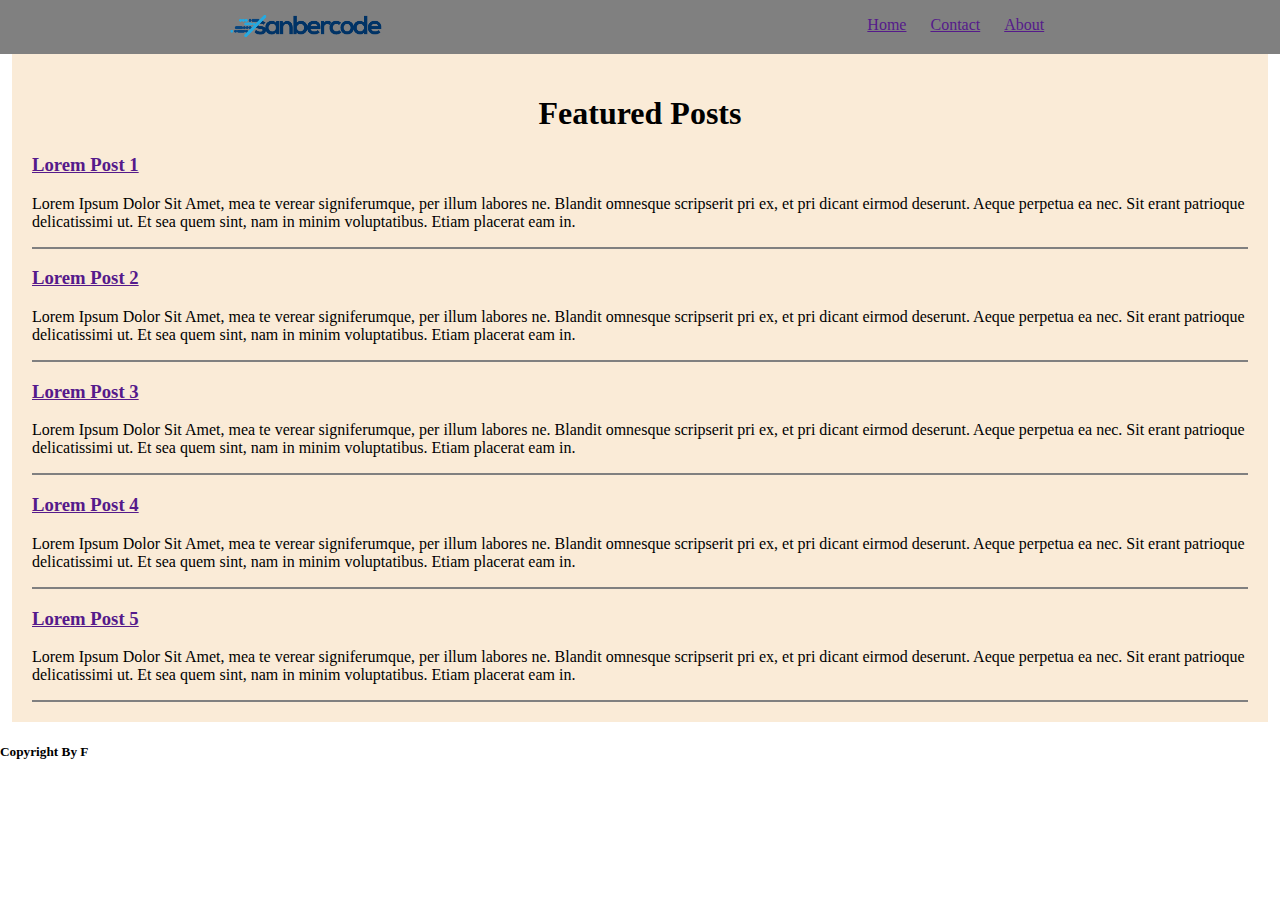
<file: Pekan 1/Hari 2/index.html>
<!DOCTYPE html>
<html lang="en">
<head>
    <meta charset="UTF-8">
    <meta http-equiv="X-UA-Compatible" content="IE=edge">
    <meta name="viewport" content="width=device-width, initial-scale=1.0">
    <title>Home SanberCode</title>
    <link rel="stylesheet" href="css/style.css">
</head>

<body>
    <nav> 
        <a href="https://sanbercode.com/"><img id="img" src="img/logo.png" width="180px"></a>
        <ul id="li">
            <li><a href="">Home</a></li>
            <li><a href="">Contact</a></li>
            <li><a href="">About</a></li>
        </ul>
    </nav>
    <main>
        
<h1>Featured Posts</h1>
<div id="article-list">
  <article>
    <a href=""><h3>Lorem Post 1</h3></a>
    <p>
      Lorem Ipsum Dolor Sit Amet, mea te verear signiferumque, per illum labores ne. Blandit omnesque scripserit pri ex, et pri dicant eirmod deserunt. 
      Aeque perpetua ea nec. Sit erant patrioque delicatissimi ut. Et sea quem sint, nam in minim voluptatibus. Etiam placerat eam in.
    </p>
  </article>
  <article>
    <a href=""><h3>Lorem Post 2</h3></a>
    <p>
      Lorem Ipsum Dolor Sit Amet, mea te verear signiferumque, per illum labores ne. Blandit omnesque scripserit pri ex, et pri dicant eirmod deserunt. 
      Aeque perpetua ea nec. Sit erant patrioque delicatissimi ut. Et sea quem sint, nam in minim voluptatibus. Etiam placerat eam in.
    </p>
  </article>
  <article>
    <a href=""><h3>Lorem Post 3</h3></a>
    <p>
      Lorem Ipsum Dolor Sit Amet, mea te verear signiferumque, per illum labores ne. Blandit omnesque scripserit pri ex, et pri dicant eirmod deserunt. 
      Aeque perpetua ea nec. Sit erant patrioque delicatissimi ut. Et sea quem sint, nam in minim voluptatibus. Etiam placerat eam in.
    </p>
  </article>
  <article>
    <a href=""><h3>Lorem Post 4</h3></a>
    <p>
      Lorem Ipsum Dolor Sit Amet, mea te verear signiferumque, per illum labores ne. Blandit omnesque scripserit pri ex, 
      et pri dicant eirmod deserunt. Aeque perpetua ea nec. Sit erant patrioque delicatissimi ut. Et sea quem sint, nam in minim voluptatibus. Etiam placerat eam in.
    </p>
  </article>
  <article>
    <a href=""><h3>Lorem Post 5</h3></a>
    <p>
      Lorem Ipsum Dolor Sit Amet, mea te verear signiferumque, per illum labores ne. Blandit omnesque scripserit pri ex, et pri dicant eirmod deserunt. 
      Aeque perpetua ea nec. Sit erant patrioque delicatissimi ut. Et sea quem sint, nam in minim voluptatibus. Etiam placerat eam in.
    </p>
  </article>
</div>
    </main>
    <footer><h5>Copyright By F</h5></footer>
</body>
</html>
</file>
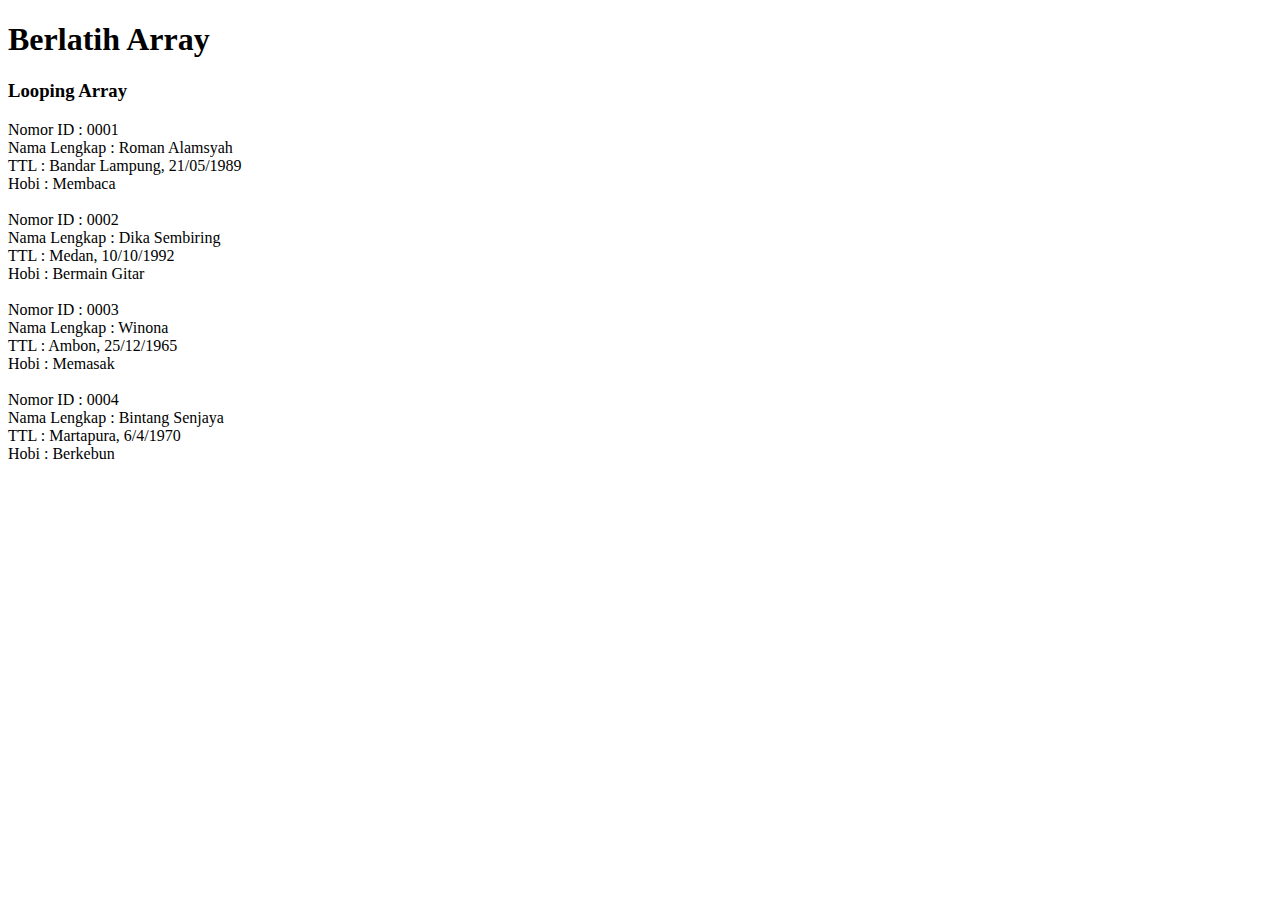
<file: Pekan 1/Hari 4/array.html>
<!DOCTYPE html>
<html lang="en">
<head>
    <meta charset="UTF-8">
    <meta name="viewport" content="width=device-width, initial-scale=1.0">
    <meta http-equiv="X-UA-Compatible" content="ie=edge">
    <title>Array</title>
</head>
<body>

    <h1>Berlatih Array</h1>    


    <h3>Looping Array</h3>
    <div id="jawaban1"></div>


    <script>

       /* 
            SOAL NO. 1 LOOPING PADA ARRAY
            Buatlah sebuah fungsi dengan nama dataHandling() dengan sebuah parameter untuk menerima argumen. Argumen yang akan diterima 
adalah sebuah 
            array yang berisi beberapa array sejumlah n. Contoh input dapat dilihat dibawah:

            var input = [
                ["0001", "Roman Alamsyah", "Bandar Lampung", "21/05/1989", "Membaca"],
                ["0002", "Dika Sembiring", "Medan", "10/10/1992", "Bermain Gitar"],
                ["0003", "Winona", "Ambon", "25/12/1965", "Memasak"],
                ["0004", "Bintang Senjaya", "Martapura", "6/4/1970", "Berkebun"]
            ]

            Tugas kamu adalah mengimplementasikan fungsi dataHandling agar dapat menampilkan data-data pada dari argumen seperti di bawah ini:

            Nomor ID:  0001
            Nama Lengkap:  Roman Alamsyah
            TTL:  Bandar Lampung 21/05/1989
            Hobi:  Membaca

            Nomor ID:  0002
            Nama Lengkap:  Dika Sembiring
            TTL:  Medan 10/10/1992
            Hobi:  Bermain Gitar

            Nomor ID:  0003
            Nama Lengkap:  Winona
            TTL:  Ambon 25/12/1965
            Hobi:  Memasak

            Nomor ID:  0004
            Nama Lengkap:  Bintang Senjaya
            TTL:  Martapura 6/4/1970
            Hobi:  Berkebun

        */

        var input = [
                ["0001", "Roman Alamsyah", "Bandar Lampung", "21/05/1989", "Membaca"],
                ["0002", "Dika Sembiring", "Medan", "10/10/1992", "Bermain Gitar"],
                ["0003", "Winona", "Ambon", "25/12/1965", "Memasak"],
                ["0004", "Bintang Senjaya", "Martapura", "6/4/1970", "Berkebun"]
            ]
        
        // Code kamu di sini, lakukan looping terhadap input di atas
        function dataHandling(data){
            var temp = "";
            for(var i = 0; i < data.length; i++){
                temp += "Nomor ID : " + data[i][0] + "<br> Nama Lengkap : " + data[i][1] + "<br> TTL : " + data[i][2] + ", "+ data[i][3] + "<br> Hobi : " + data[i][4] +"<br><br>";
            }
            return temp;
        }
           
        var jawaban1 = dataHandling(input);

        document.getElementById("jawaban1").innerHTML = jawaban1  

    </script>
    
</body>
</html>
</file>
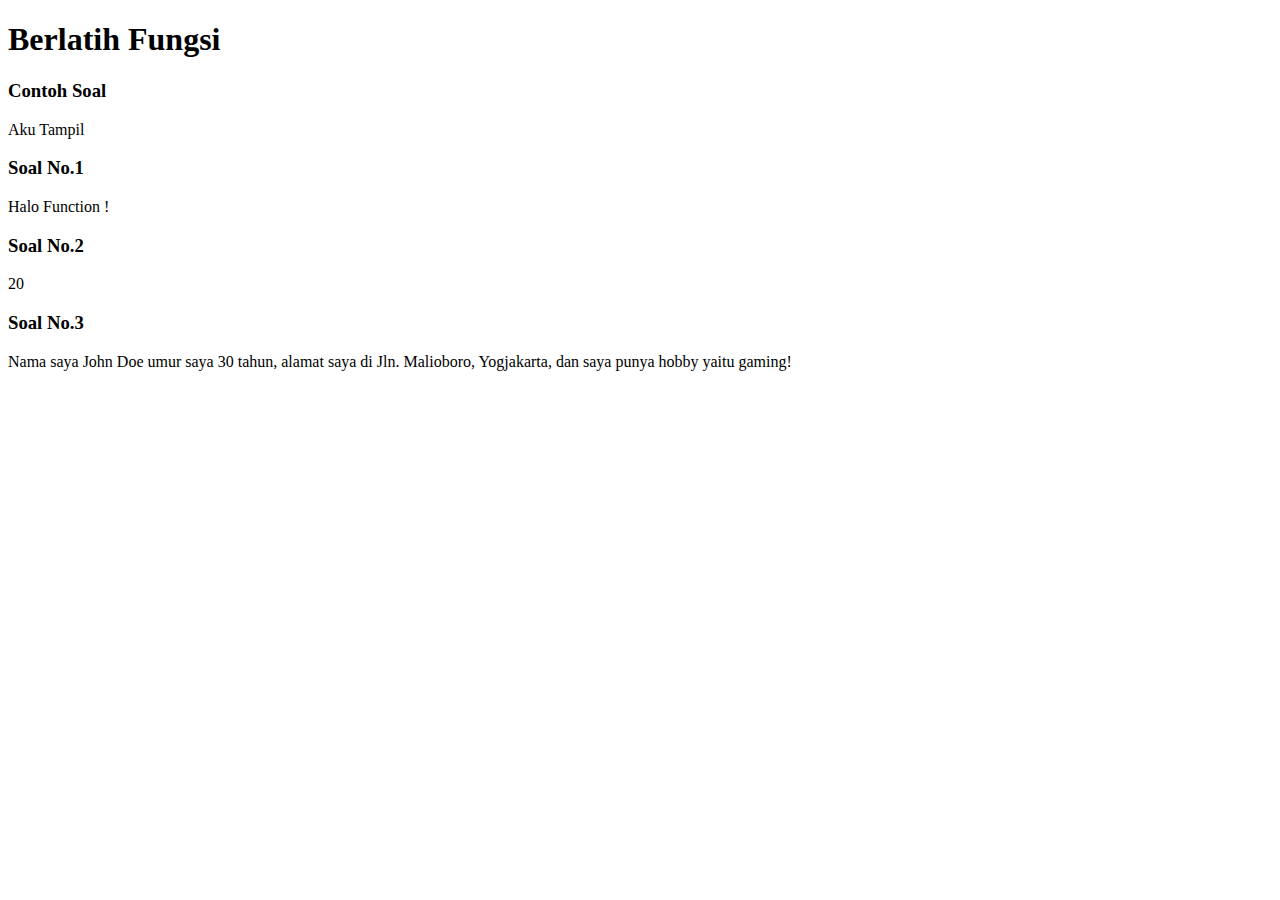
<file: Pekan 1/Hari 4/function.html>
<!DOCTYPE html>
<html lang="en">
<head>
    <meta charset="UTF-8">
    <meta name="viewport" content="width=device-width, initial-scale=1.0">
    <meta http-equiv="X-UA-Compatible" content="ie=edge">
    <title>Function</title>
</head>
<body>
    <h1>Berlatih Fungsi</h1>

    <h3>Contoh Soal</h3>
    <div id="contohJawaban">

    </div>

    <h3>Soal No.1</h3>
    <div id="jawaban1">

    </div>

    <h3>Soal No.2</h3>
    <div id="jawaban2">

    </div>

    <h3>Soal No.3</h3>
    <div id="jawaban3">

    </div>

    <script>

        // CONTOH
        // Kamu diminta untuk membuat fungsi bernama tampilkan() untuk menampilkan "Aku Tampil" pada halaman html. 

        // Jawaban CONTOH
        function tampilkan() {
            document.getElementById("contohJawaban").innerHTML = "Aku Tampil"
        }

        //Jalankan function 
        tampilkan()

        // Soal No. 1 Fungsi Teriak
        /* 
            Buatlah sebuah fungsi bernama teriak(), yang mengembalikan nilai berupa "Halo Function!", yang kemudian akan ditampilkan di halaman html.
            Tampilkan dengan cara document.getElementById("jawaban1").innerHTML seperti di CONTOH.
        */

        
        function teriak() {
            // Tulis Code mulai di sini
            document.getElementById("jawaban1").innerHTML="Halo Function !"
            // Tampilkan dengan cara document.getElementById("jawaban1").innerHTML seperti di CONTOH.
        }
        
        // Jalankan function teriak
        teriak()

        // Soal No. 2 Fungsi Kalikan
        /* 
            Buatlah sebuah fungsi bernama kalikan(), yang mengembalikan nilai berupa hasil kali dari dua parameter yang dikirim.
            CONTOH OUTPUT: 
            kalikan(5, 4) akan memberikan output 20
            Tampilkan jawaban dengan cara document.getElementById("jawaban2").innerHTML seperti di CONTOH
        */

        
        function kalikan(num1, num2) {
            // Code kamu mulai dari sini
            document.getElementById("jawaban2").innerHTML= num1*num2;
            // Tampilkan jawaban dengan cara document.getElementById("jawaban2").innerHTML seperti di CONTOH
        }
    
        // Jalankan function kalikan
        kalikan(5, 4)

        // Soal No. 3 Fungsi buatKalimat
        /* 
            Buatlah sebuah fungsi bernama buatKalimat(), yang akan memproses seluruh parameter yang diinput menjadi satu kalimat berikut: 
            "Nama saya [Name], umur saya [Age] tahun, alamat saya di [Address], dan saya punya hobby yaitu [hobby]!"

            CONTOH: 
            var name = "Agus";
            var age = 30;
            var address = "Jln. Malioboro, Yogjakarta";
            var hobby = "gaming";

            var kalimatBaru = buatKalimat(name,age,address,hobby);
            Akan menampilkan : 
            "Nama saya Agus, umur saya 30 tahun, alamat saya di Jln. Malioboro, Yogjakarta, dan saya punya hobby yaitu gaming!"
            Tampilkan dengan cara document.getElementById("jawaban3").innerHTML seperti di CONTOH
        */
    
        function buatKalimat(nama, umur, alamat, hobi) {
            // Code kamu mulai dari sini
            document.getElementById("jawaban3").innerHTML="Nama saya "+nama+" umur saya "+umur+" tahun, alamat saya di "+alamat+", dan saya punya hobby yaitu "+hobby+"!"
            // Tampilkan dengan cara document.getElementById("jawaban3").innerHTML seperti di CONTOH.
        }
        // Jalankan function buatKalimat
        var name = "John Doe";
        var age = 30;
        var address = "Jln. Malioboro, Yogjakarta";
        var hobby = "gaming";
        buatKalimat(name, age, address, hobby);
    </script>
</body>


</html>
</file>
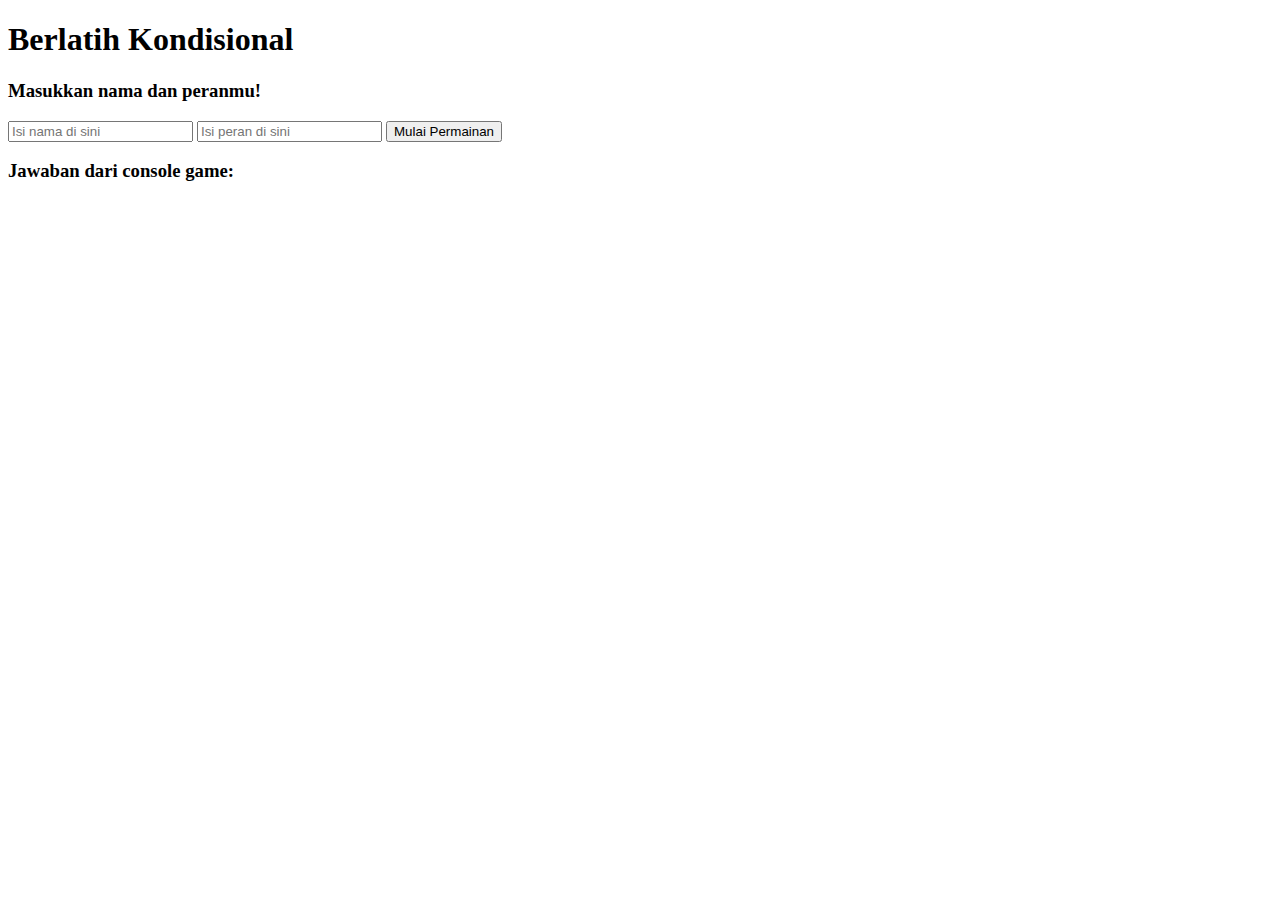
<file: Pekan 1/Hari 4/kondisional.html>
<!DOCTYPE html>
<html lang="en">
<head>
    <meta charset="UTF-8">
    <meta name="viewport" content="width=device-width, initial-scale=1.0">
    <meta http-equiv="X-UA-Compatible" content="ie=edge">
    <title>Conditional HTML</title>
</head>
<body>
    <h1>Berlatih Kondisional</h1>
    
    <h3>Masukkan nama dan peranmu!</h3>
    <form action="#" id="formConditional">
        <input type="text" id="name" placeholder="Isi nama di sini" >
        <input type="text" id="role" placeholder="Isi peran di sini" >
        <input type="submit" value="Mulai Permainan">
    </form>

    <h3>Jawaban dari console game: </h3>
    <div id="jawaban">

    </div>
</body>

<script>

    var form = document.getElementById("formConditional")
    var jawaban = document.getElementById("jawaban")

    form.addEventListener("submit", function(e) {
        e.preventDefault()

        /* 
            ATURAN PERMAINAN 
            // Output untuk Input nama = '' dan peran = ''
            // => "Nama harus diisi!"
    
            //Output untuk input jika nama != '' dan peran = ''
            // => "Halo Mikael, Pilih peranmu untuk memulai game!"
    
            //Output untuk Input jika nama != '' dan peran 'Penyihir'
            // => "Selamat datang di Dunia Werewolf, Nina"
            // => "Halo Penyihir Nina, kamu dapat melihat siapa yang menjadi Werewolf!"
    
            //Output untuk Input jika nama != '' dan peran 'Werewolf'
            // => "Selamat datang di Dunia Werewolf, Danu"
            // "Halo Werewolf Danu, kamu dapat memilih siapa yang akan kamu makan malam ini!"
    
            //Output untuk Input jika nama != '' dan peran 'Rakjel'
            // => "Selamat datang di Dunia Werewolf, Zero"
            // => "Halo Rakjel Zero, Kamu menjadi rakyat jelata "
    
            PETUNJUK MENGERJAKAN
            1. Buat Kondisional agar output dari konsol sesuai yang diharapkan
            2. masukkan lah jawaban dari kondisi yang diberikan oleh User ke dalam variabel jawabanKonsol
        */

        // Tuliskan Code kamu di sini
        var name = document.getElementById("name").value
        var role = document.getElementById("role").value       
        // buatlah kondisional berdasarkan dua variabel di atas yaitu name dan role, ketentuannya dapat dibaca di atas

        if(name =='' && role ==''){
             jawabanKonsol =  'Nama harus diisi !'
        }
        else if(name !=='' && role==''){
            jawabanKonsol =  'Halo '+name+', Pilih peranmu untuk memulai game!'
        }
        else if(name !=='' && role =="Penyihir"){
            jawabanKonsol = 'Selamat datang di Dunia Werewolf, '+name+
            '<br> Halo Penyihir '+name+
            ', kamu dapat melihat siapa yang menjadi Werewolf!'
        }
        else if(name !=='' && role =="Werewolf"){
            jawabanKonsol = 'Selamat datang di Dunia Werewolf, '+name+
            '<br> Halo Werewolf '+name+
            ', kamu dapat memilih siapa yang akan kamu makan malam ini!'
        }
        else if(name !=='' && role =="Rakjel"){
            jawabanKonsol = 'Selamat datang di Dunia Werewolf, '+name+
            '<br> Halo Rakjel '+name+
            ',  Kamu menjadi rakyat jelata'
        }
        else{
            jawabanKonsol = 'Erorr'
        }


        var jawabanKonsol// = jawaban dari kondisional di-assign di sini
        // Code Sampai sini

        jawaban.innerHTML = jawabanKonsol 
    })
        

</script>
</html>
</file>
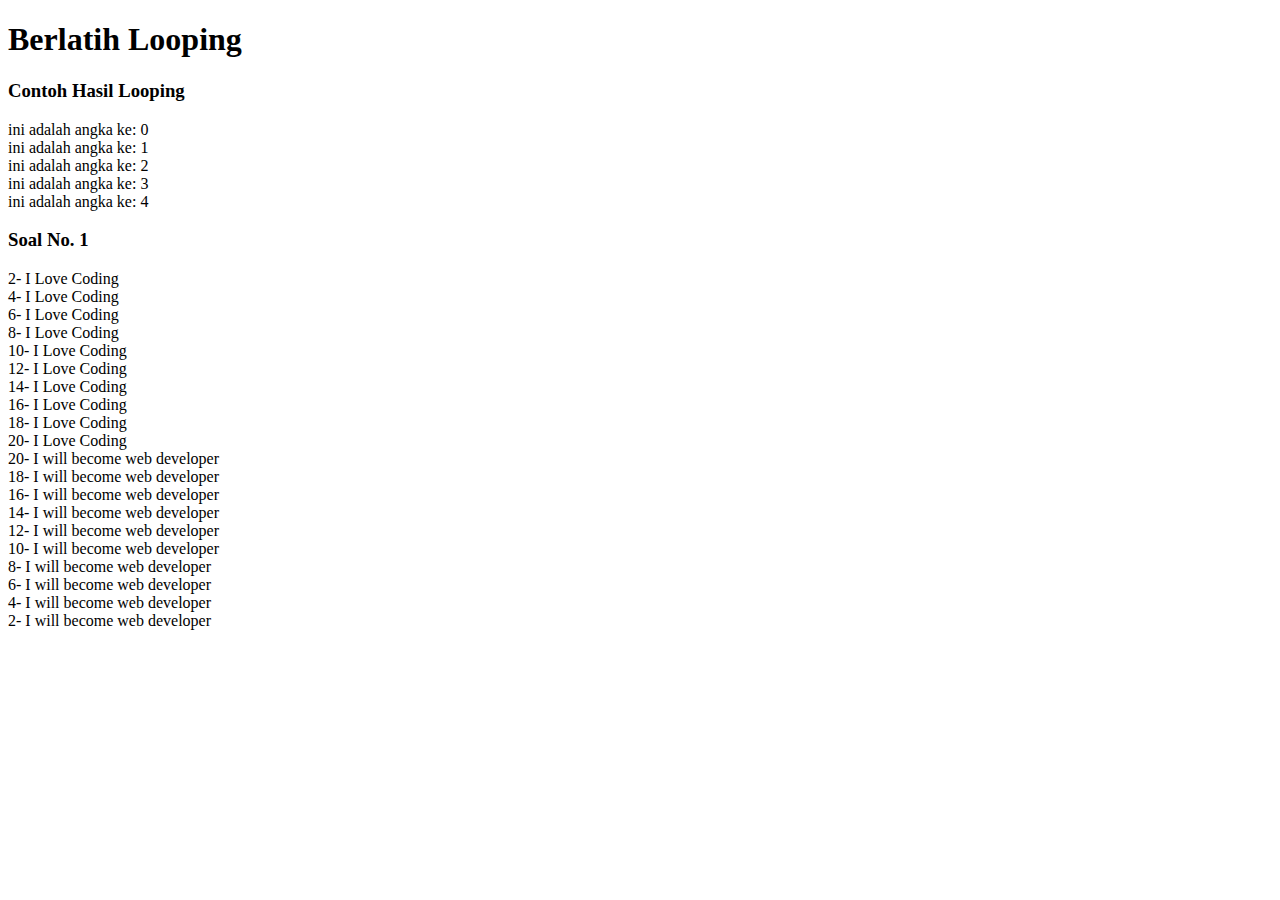
<file: Pekan 1/Hari 4/looping.html>
<!DOCTYPE html>
<html lang="en">
<head>
    <meta charset="UTF-8">
    <meta name="viewport" content="width=device-width, initial-scale=1.0">
    <meta http-equiv="X-UA-Compatible" content="ie=edge">
    <title>Looping</title>

</head>
<body>
    <h1>Berlatih Looping</h1>
    <h3>Contoh Hasil Looping</h3>
    <div id="example">

    </div>
    <h3>Soal No. 1</h3>
    <div id="jawaban1">
    </div> <br>


    <script>
        // Contoh untuk melakukan looping dengan for
        var jawabanContoh = ""
        for (var i = 0; i < 5; i++) {
            jawabanContoh += "ini adalah angka ke: " + [i] + "<br>"
            
        }
        
        // Driver Code
        document.getElementById("example").innerHTML = jawabanContoh
    
    
        // Soal No. 1 Looping menggunakan While
        /* 
            Pada tugas ini kamu diminta untuk melakukan looping dalam JavaScript dengan menggunakan syntax while. Untuk membuat tantangan ini 
lebih menarik,kamu juga diminta untuk membuat suatu looping yang menghitung maju dan menghitung mundur.
    
            OUTPUT :
    
            LOOPING PERTAMA
            2 - I love coding
            4 - I love coding
            6 - I love coding
            8 - I love coding
            10 - I love coding
            12 - I love coding
            14 - I love coding
            16 - I love coding
            18 - I love coding
            20 - I love coding
            LOOPING KEDUA
            20 - I will become web developer
            18 - I will become web developer
            16 - I will become web developer
            14 - I will become web developer
            12 - I will become web developer
            10 - I will become web developer
            8 - I will become web developer
            6 - I will become web developer
            4 - I will become web developer
            2 - I will become web developer
        */
        var jawaban1 = ""
        // Code kamu di sini, lakukan looping dengan while
        var loop1 = 1;
        while (loop1 <= 20) {
            if(loop1%2!=1){
            jawaban1 +=loop1 +'- I Love Coding <br>';
            }
            loop1++;
        }

        var loop2 = 20;
        while (loop2 > 1) {
            if(loop2%2!=1){
            jawaban1 +=loop2 +'- I will become web developer <br>';
            }
            loop2--;
        }

          
 
        // Driver Code, Jangan diganggu !
        document.getElementById("jawaban1").innerHTML = jawaban1
    
    </script>
</body>

</html>
</file>
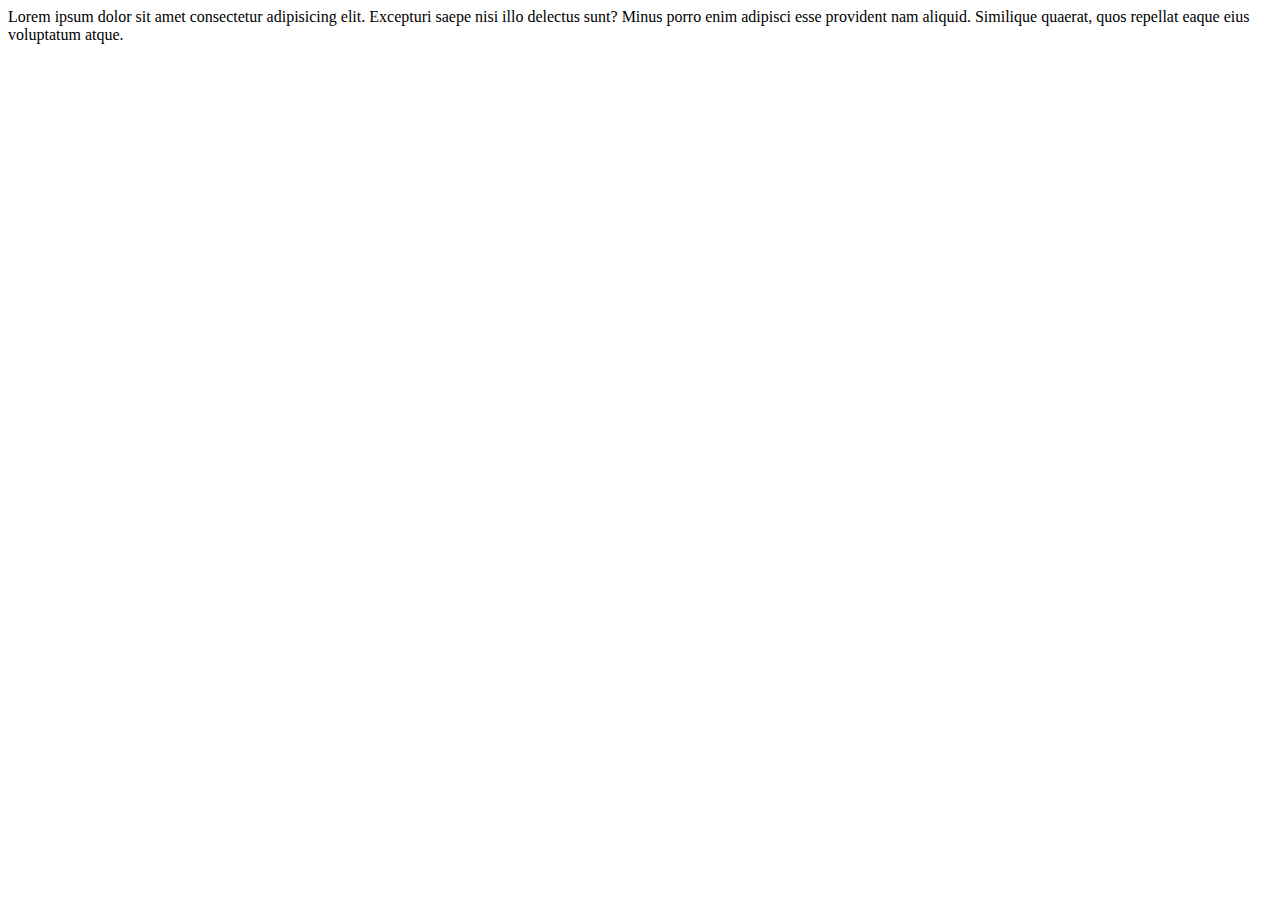
<file: Pekan 1/Hari 4/string.html>
<!DOCTYPE html>
<html lang="en">
<head>
    <meta charset="UTF-8">
    <meta http-equiv="X-UA-Compatible" content="IE=edge">
    <meta name="viewport" content="width=device-width, initial-scale=1.0">
    <title>Document</title>
</head>
<body>
    Lorem ipsum dolor sit amet consectetur adipisicing elit. Excepturi saepe nisi illo delectus sunt? Minus porro enim adipisci esse provident nam aliquid. Similique quaerat, quos repellat eaque eius voluptatum atque.
</body>
</html>
</file>
<file: Pekan 1/Hari 2/css/style.css>
nav{
    display: flex;
    background-color: gray;
    justify-content: space-around;
    
}
li{
    display: inline;
    margin-right: 20px;
}
body{
    margin: 0px;
}
main{
    background-color: antiquewhite;
    margin-inline: 12px;
    padding: 20px;
}
h1{
    text-align: center;
}
article{
    margin-top: 10px;
    border-bottom: 2px solid gray;
}
</file>
